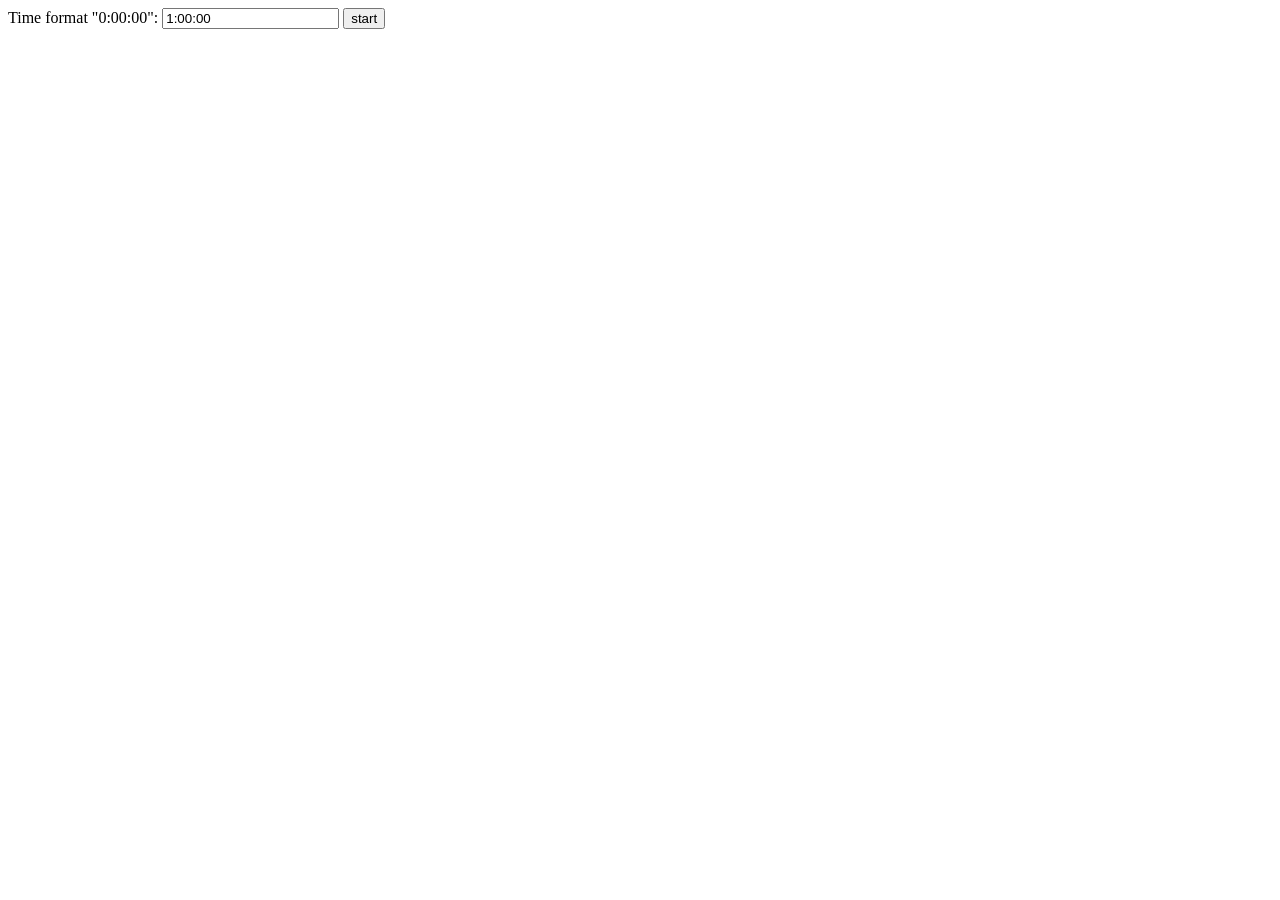
<file: count-time.html>
<html>
<head>
<meta http-equiv="Content-Type" content="text/html; charset=utf-8" />
<title>Timer</title>
</head>
<body>
<script language="">
function gettime(){
    var limit = document.getElementById('txt').value;
    if (document.images){
    var parselimit=limit.split(":");
	parselimit=parselimit[0]*3600+parselimit[1]*60+parselimit[2]*1;
	begintimer(parselimit);
    }
}

function begintimer(parselimit){
    if (!document.images)
    return
    if (parselimit==0){
        alert("ไล่ออกจากห้องได้เลยค่ะ");
        parselimit = 10800; // 3 ชั่วโมง 
		begintimer();
    }else{
        parselimit-=1;
		curhr = Math.floor(parselimit/3600);
		curmin=Math.floor(parselimit/60)%60;
		cursec=parselimit%60;
        if (curhr!=0){
            curtime="เวลาที่เหลือ <font color=red> "+curhr+" </font>ชั่วโมง กับ <font color=red>"+curmin+" </font>นาที กับ <font color=red>"+cursec+" </font>วินาที "   
        }
        else
        if (curmin!=0){
            curtime="เวลาที่เหลือ <font color=red> "+curmin+" </font>นาที กับ <font color=red>"+cursec+" </font>วินาที "
        }
        else
        if(cursec==0)
        {
            alert('ไล่ออกจากห้องได้เลยค่ะ อย่าลืมเก็บตังนะ');
        }
        else
        {
            curtime="เวลาที่เหลือ <font color=red>"+cursec+" </font>วินาที "
        }
    }
        document.getElementById('play').innerHTML = curtime;
        setTimeout("begintimer("+parselimit+")",1000);
    }


</script>
<div id='play' ></div>

     Time format "0:00:00": <input type="text" name="txt" id="txt" value="1:00:00" />
    <input type="button" name="btn" id="btn" value="start" onclick="gettime();" />

</body>
</html>
</file>
